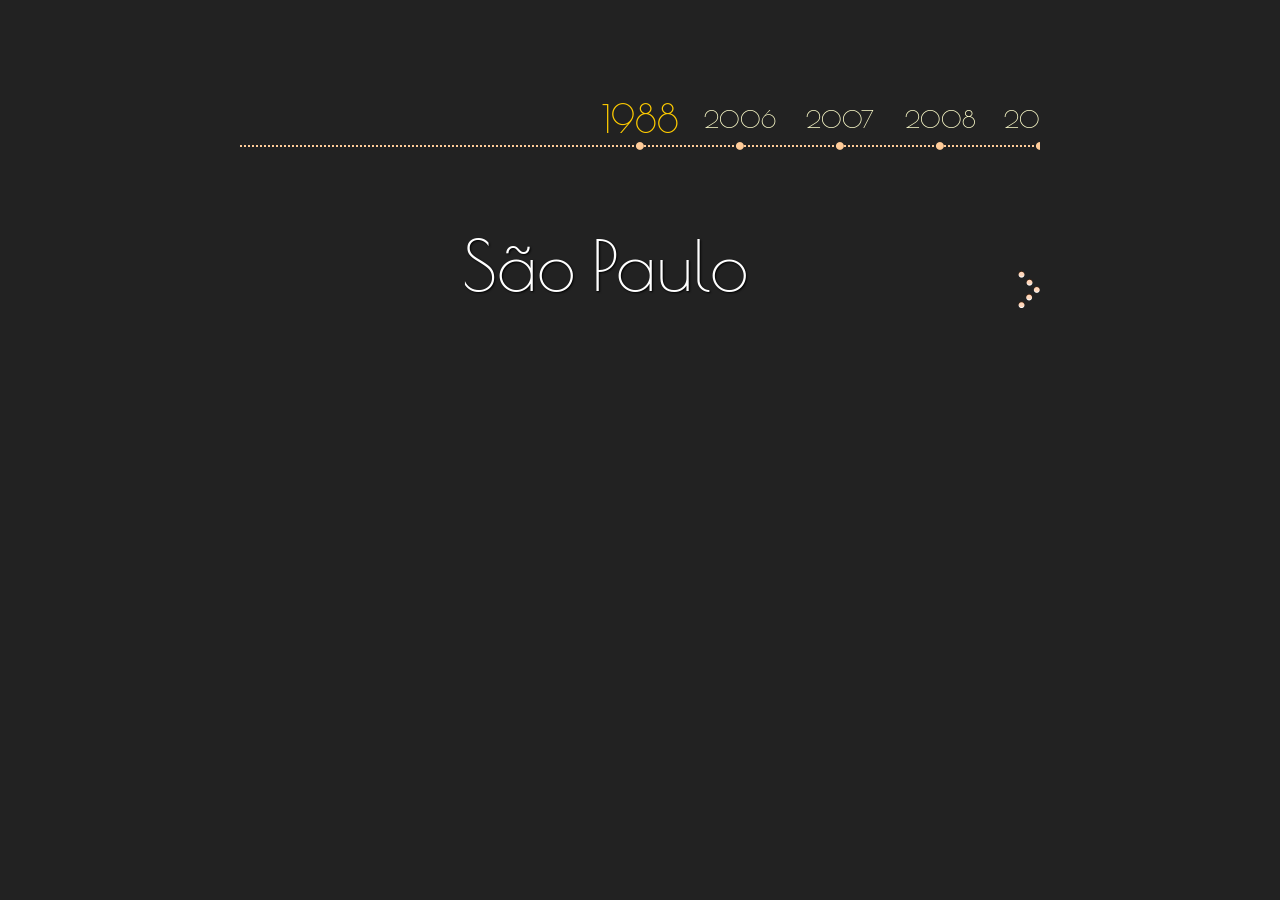
<file: index.html>
<!doctype html>
<head>
	<meta charset="utf-8">
	<meta http-equiv="X-UA-Compatible" content="IE=edge,chrome=1">
	<meta name="author" content="Made with ❤ by Jorge Epuñan - @csslab">
	
	<title>Luisa Manopelli Moura</title>
	<link rel="stylesheet" href="css/style.css" media="screen" />
	<link href='http://fonts.googleapis.com/css?family=Poiret+One' rel='stylesheet' type='text/css'>
	<script src="https://ajax.googleapis.com/ajax/libs/jquery/1.7.2/jquery.min.js"></script>
	<script src="js/jquery.timelinr-0.9.53.js"></script>
	<script>
		$(function(){
			$().timelinr({
				arrowKeys: 'true'
			})
		});
		addEventListener("click", function() {
    var
          el = document.documentElement
        , rfs =
               el.requestFullScreen
            || el.webkitRequestFullScreen
            || el.mozRequestFullScreen
    ;
    rfs.call(el);
});
	</script>

	<style>
		html{
			background-color: #222;
			overflow: hidden;
		}
		body{
			overflow: hidden;
		}
		*{
			font-family: 'Poiret One', cursive;
		}
		p{
			line-height: 1em !important;	
		}
		p.cinco{
			font-size: 5em !important;
			text-align: center;
			margin-top: 1em;
		}
		p.quatro{
			font-size: 4em !important;
			text-align: center;
			margin-top: 1em;
		}
		p.tres{
			font-size: 3em !important;
			text-align: center;
			margin-top: 1em;
		}
		p.dois{
			font-size: 2em !important;
			text-align: center;
			margin-top: 1em;
		}
		#grad_right, #grad_left{
			background: none !important;
		}
	</style>
</head>

<body>
	
	<div id="timeline">
		<ul id="dates">
			<li><a href="#1988">1988</a></li>
			<li><a href="#2006">2006</a></li>
			<li><a href="#2007">2007</a></li>
			<li><a href="#2008">2008</a></li>
			<li><a href="#2009">2009</a></li>
			<li><a href="#2010">2010</a></li>
			<li><a href="#2011-1">2011/1</a></li>
			<li><a href="#2011-2">2011/2</a></li>
			<li><a href="#2012">2012</a></li>
			<li><a href="#2013">2013</a></li>
			<li><a href="#2014">2014</a></li>
		</ul>
		<ul id="issues">

			<li id="1988">
				<!-- <img src="images/baby.png" width="256" height="256" /> -->
				<!-- <h1>1988</h1> -->
				<p class="cinco">São Paulo</p>
			</li>

			<li id="2006">
				<!-- <img src="images/baby.png" width="256" height="256" /> -->
				<!-- <h1>2006</h1> -->
				<p class="quatro">Colégio São Luís </p>
				<p class="quatro">Direito X Propaganda</p>

			</li>
			<li id="2007">
				<!-- <img src="images/baby.png" width="256" height="256" /> -->
				<!-- <h1>2007</h1> -->
				<p class="quatro">Direito <br> PUC-SP</p>
				<!-- <p>Direito PUC-SP</p> -->
			</li>
			<li id="2008">
				<!-- <img src="images/baby.png" width="256" height="256" /> -->
				<!-- <h1>2008</h1> -->
				<p class="quatro"> Propaganda & Marketing <br> ESPM-SP</p>
			</li>
			<li id="2009">
				<!-- <img src="images/baby.png" width="256" height="256" /> -->
				<!-- <h1>2009</h1> -->
				<p class="quatro"> Michigan <br> EUA</p>
			
			</li>

			<li id="2009">
				<!-- <img src="images/baby.png" width="256" height="256" /> -->
				<!-- <h1>2009</h1> -->
				<p class="quatro"> Direção de Arte <br> Agência Arenas</p>
			</li>

			<li id="2010">
				<!-- <img src="images/baby.png" width="256" height="256" /> -->
				<!-- <h1>2010</h1> -->
				<p class="quatro"> Buenos Aires <br> Argentina</p>
			</li>
			<li id="2011-1">
				<!-- <img src="images/baby.png" width="256" height="256" /> -->
				<!-- <h1>2011/1</h1> -->
				<p class="quatro"> Projeto de Ensino à distância <br> ESPM</p>
			</li>
			<li id="2011-2">
				<!-- <img src="images/baby.png" width="256" height="256" /> -->
				<!-- <h1>2011/2</h1> -->
				<p class="quatro">
				 	Mestrado em Marketing Criativo
					<br>
					Lisboa - Portugal 
				</p>
			</li>
			<li id="2012">
				<!-- <img src="images/baby.png" width="256" height="256" />
				<h1>2012</h1> -->
				<p class="quatro"> 
					Business Development
					<br> 
					Walmart.com 
				</p>
			</li>
			<li id="2013">
				<!-- <img src="images/baby.png" width="256" height="256" />
				<h1>2013</h1> -->
				<p class="quatro"> 
					 Strategic Planning
					<br>
					Walmart.com 
				</p>
			</li>
			<li id="2014">
				<!-- <img src="images/baby.png" width="256" height="256" />
				<h1>2014</h1>
				 -->
				 <p class="quatro">Trainee <br> Dotz</p>
			</li>
			
		</ul>
		<div id="grad_left"></div>
		<div id="grad_right"></div>
		<a href="#" id="next">+</a>
		<a href="#" id="prev">-</a>
	</div>
	<!-- 
	<h1>CSSLab.cl - jQuery Timelinr 0.9.53 - Horizontal <a href="http://www.csslab.cl/2011/08/18/jquery-timelinr/" title="Volver al artículo original">[Volver/Back]</a></h1>
	<h2>&copy; 2013 CSSLab.cl</h2>
	 -->

</body>
</html>
</file>
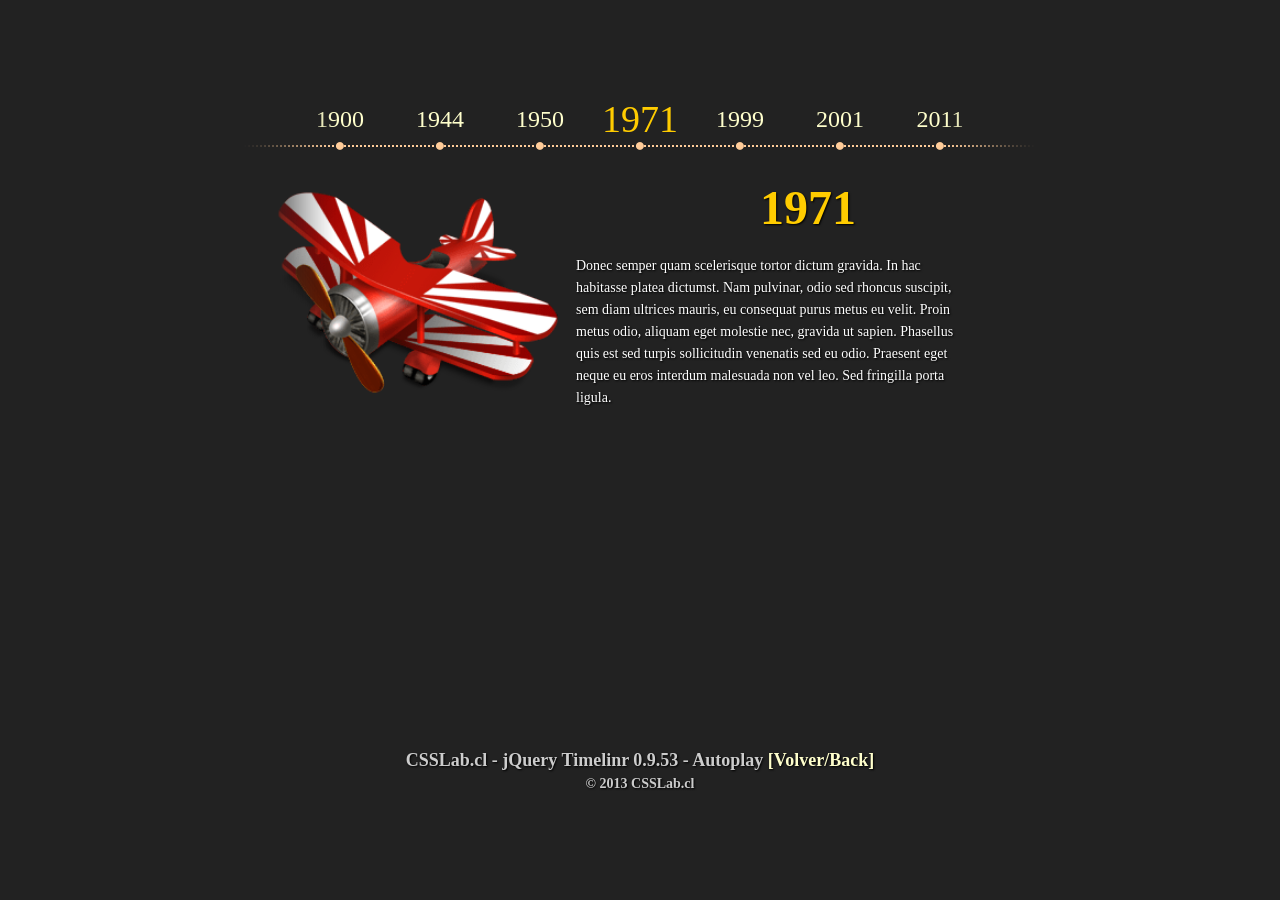
<file: autoplay.html>
<!doctype html>
<head>
	<meta charset="utf-8">
	<meta http-equiv="X-UA-Compatible" content="IE=edge,chrome=1">
	<meta name="author" content="Made with ❤ by Jorge Epuñan - @csslab">
	
	<title>jQuery Timelinr 0.9.53 - Dando vida al tiempo</title>
	<link rel="stylesheet" href="css/style.css" media="screen" />
	
	<script src="https://ajax.googleapis.com/ajax/libs/jquery/1.7.2/jquery.min.js"></script>
	<script src="js/jquery.timelinr-0.9.53.js"></script>
	<script> 
		$(function(){
			$().timelinr({
				autoPlay: 'true',
				autoPlayDirection: 'forward',
				startAt: 4
			})
		});
	</script>
</head>

<body>
	
	<div id="timeline">
		<ul id="dates">
			<li><a href="#1900">1900</a></li>
			<li><a href="#1944">1944</a></li>
			<li><a href="#1950">1950</a></li>
			<li><a href="#1971">1971</a></li>
			<li><a href="#1999">1999</a></li>
			<li><a href="#2001">2001</a></li>
			<li><a href="#2011">2011</a></li>
		</ul>
		<ul id="issues">
			<li id="1900">
				<img src="images/1.png" width="256" height="256" />
				<h1>1900</h1>
				<p>Donec semper quam scelerisque tortor dictum gravida. In hac habitasse platea dictumst. Nam pulvinar, odio sed rhoncus suscipit, sem diam ultrices mauris, eu consequat purus metus eu velit. Proin metus odio, aliquam eget molestie nec, gravida ut sapien. Phasellus quis est sed turpis sollicitudin venenatis sed eu odio. Praesent eget neque eu eros interdum malesuada non vel leo. Sed fringilla porta ligula.</p>
			</li>
			<li id="1944">
				<img src="images/3.png" width="256" height="256" />
				<h1>1944</h1>
				<p>Donec semper quam scelerisque tortor dictum gravida. In hac habitasse platea dictumst. Nam pulvinar, odio sed rhoncus suscipit, sem diam ultrices mauris, eu consequat purus metus eu velit. Proin metus odio, aliquam eget molestie nec, gravida ut sapien. Phasellus quis est sed turpis sollicitudin venenatis sed eu odio. Praesent eget neque eu eros interdum malesuada non vel leo. Sed fringilla porta ligula.</p>
			</li>
			<li id="1950">
				<img src="images/4.png" width="256" height="256" />
				<h1>1950</h1>
				<p>Donec semper quam scelerisque tortor dictum gravida. In hac habitasse platea dictumst. Nam pulvinar, odio sed rhoncus suscipit, sem diam ultrices mauris, eu consequat purus metus eu velit. Proin metus odio, aliquam eget molestie nec, gravida ut sapien. Phasellus quis est sed turpis sollicitudin venenatis sed eu odio. Praesent eget neque eu eros interdum malesuada non vel leo. Sed fringilla porta ligula.</p>
			</li>
			<li id="1971">
				<img src="images/5.png" width="256" height="256" />
				<h1>1971</h1>
				<p>Donec semper quam scelerisque tortor dictum gravida. In hac habitasse platea dictumst. Nam pulvinar, odio sed rhoncus suscipit, sem diam ultrices mauris, eu consequat purus metus eu velit. Proin metus odio, aliquam eget molestie nec, gravida ut sapien. Phasellus quis est sed turpis sollicitudin venenatis sed eu odio. Praesent eget neque eu eros interdum malesuada non vel leo. Sed fringilla porta ligula.</p>
			</li>
			<li id="1999">
				<img src="images/8.png" width="256" height="256" />
				<h1>1999</h1>
				<p>Donec semper quam scelerisque tortor dictum gravida. In hac habitasse platea dictumst. Nam pulvinar, odio sed rhoncus suscipit, sem diam ultrices mauris, eu consequat purus metus eu velit. Proin metus odio, aliquam eget molestie nec, gravida ut sapien. Phasellus quis est sed turpis sollicitudin venenatis sed eu odio. Praesent eget neque eu eros interdum malesuada non vel leo. Sed fringilla porta ligula.</p>
			</li>
			<li id="2001">
				<img src="images/9.png" width="256" height="256" />
				<h1>2001</h1>
				<p>Donec semper quam scelerisque tortor dictum gravida. In hac habitasse platea dictumst. Nam pulvinar, odio sed rhoncus suscipit, sem diam ultrices mauris, eu consequat purus metus eu velit. Proin metus odio, aliquam eget molestie nec, gravida ut sapien. Phasellus quis est sed turpis sollicitudin venenatis sed eu odio. Praesent eget neque eu eros interdum malesuada non vel leo. Sed fringilla porta ligula.</p>
			</li>
			<li id="2011">
				<img src="images/10.png" width="256" height="256" />
				<h1>2011</h1>
				<p>Donec semper quam scelerisque tortor dictum gravida. In hac habitasse platea dictumst. Nam pulvinar, odio sed rhoncus suscipit, sem diam ultrices mauris, eu consequat purus metus eu velit. Proin metus odio, aliquam eget molestie nec, gravida ut sapien. Phasellus quis est sed turpis sollicitudin venenatis sed eu odio. Praesent eget neque eu eros interdum malesuada non vel leo. Sed fringilla porta ligula.</p>
			</li>
		</ul>
		<div id="grad_left"></div>
		<div id="grad_right"></div>
	</div>

	<h1>CSSLab.cl - jQuery Timelinr 0.9.53 - Autoplay <a href="http://www.csslab.cl/2011/08/18/jquery-timelinr/" title="Volver al artículo original">[Volver/Back]</a></h1>
	<h2>&copy; 2013 CSSLab.cl</h2>

</body>
</html>
</file>
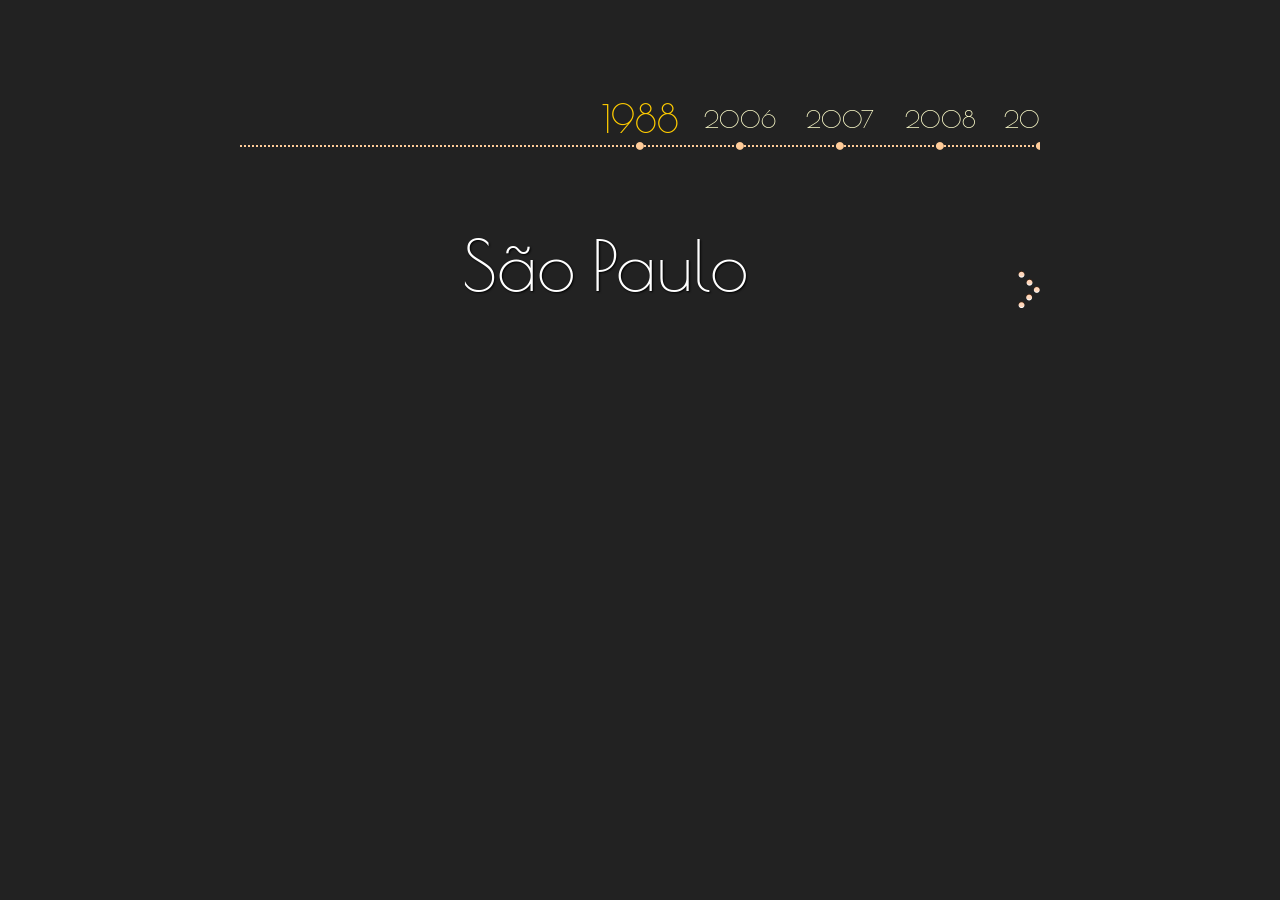
<file: horizontal.html>
<!doctype html>
<head>
	<meta charset="utf-8">
	<meta http-equiv="X-UA-Compatible" content="IE=edge,chrome=1">
	<meta name="author" content="Made with ❤ by Jorge Epuñan - @csslab">
	
	<title>jQuery Timelinr 0.9.53 - Dando vida al tiempo</title>
	<link rel="stylesheet" href="css/style.css" media="screen" />
	<link href='http://fonts.googleapis.com/css?family=Poiret+One' rel='stylesheet' type='text/css'>
	<script src="https://ajax.googleapis.com/ajax/libs/jquery/1.7.2/jquery.min.js"></script>
	<script src="js/jquery.timelinr-0.9.53.js"></script>
	<script>
		$(function(){
			$().timelinr({
				arrowKeys: 'true'
			})
		});
		addEventListener("click", function() {
    var
          el = document.documentElement
        , rfs =
               el.requestFullScreen
            || el.webkitRequestFullScreen
            || el.mozRequestFullScreen
    ;
    rfs.call(el);
});
	</script>

	<style>
		html{
			background-color: #222;
			overflow: hidden;
		}
		body{
			overflow: hidden;
		}
		*{
			font-family: 'Poiret One', cursive;
		}
		p{
			line-height: 1em !important;	
		}
		p.cinco{
			font-size: 5em !important;
			text-align: center;
			margin-top: 1em;
		}
		p.quatro{
			font-size: 4em !important;
			text-align: center;
			margin-top: 1em;
		}
		p.tres{
			font-size: 3em !important;
			text-align: center;
			margin-top: 1em;
		}
		p.dois{
			font-size: 2em !important;
			text-align: center;
			margin-top: 1em;
		}
		#grad_right, #grad_left{
			background: none !important;
		}
	</style>
</head>

<body>
	
	<div id="timeline">
		<ul id="dates">
			<li><a href="#1988">1988</a></li>
			<li><a href="#2006">2006</a></li>
			<li><a href="#2007">2007</a></li>
			<li><a href="#2008">2008</a></li>
			<li><a href="#2009">2009</a></li>
			<li><a href="#2010">2010</a></li>
			<li><a href="#2011-1">2011/1</a></li>
			<li><a href="#2011-2">2011/2</a></li>
			<li><a href="#2012">2012</a></li>
			<li><a href="#2013">2013</a></li>
			<li><a href="#2014">2014</a></li>
		</ul>
		<ul id="issues">

			<li id="1988">
				<!-- <img src="images/baby.png" width="256" height="256" /> -->
				<!-- <h1>1988</h1> -->
				<p class="cinco">São Paulo</p>
			</li>

			<li id="2006">
				<!-- <img src="images/baby.png" width="256" height="256" /> -->
				<!-- <h1>2006</h1> -->
				<p class="quatro">Colégio São Luís </p>
				<p class="quatro">Direito X Propaganda</p>

			</li>
			<li id="2007">
				<!-- <img src="images/baby.png" width="256" height="256" /> -->
				<!-- <h1>2007</h1> -->
				<p class="quatro">Direito <br> PUC-SP</p>
				<!-- <p>Direito PUC-SP</p> -->
			</li>
			<li id="2008">
				<!-- <img src="images/baby.png" width="256" height="256" /> -->
				<!-- <h1>2008</h1> -->
				<p class="quatro"> Propaganda & Marketing <br> ESPM-SP</p>
			</li>
			<li id="2009">
				<!-- <img src="images/baby.png" width="256" height="256" /> -->
				<!-- <h1>2009</h1> -->
				<p class="quatro"> Michigan <br> EUA</p>
			
			</li>

			<li id="2009">
				<!-- <img src="images/baby.png" width="256" height="256" /> -->
				<!-- <h1>2009</h1> -->
				<p class="quatro"> Direção de Arte <br> Agência Arenas</p>
			</li>

			<li id="2010">
				<!-- <img src="images/baby.png" width="256" height="256" /> -->
				<!-- <h1>2010</h1> -->
				<p class="quatro"> Buenos Aires <br> Argentina</p>
			</li>
			<li id="2011-1">
				<!-- <img src="images/baby.png" width="256" height="256" /> -->
				<!-- <h1>2011/1</h1> -->
				<p class="quatro"> Projeto de Ensino à distância <br> ESPM</p>
			</li>
			<li id="2011-2">
				<!-- <img src="images/baby.png" width="256" height="256" /> -->
				<!-- <h1>2011/2</h1> -->
				<p class="quatro">
				 	Mestrado em Marketing Criativo
					<br>
					Lisboa - Portugal 
				</p>
			</li>
			<li id="2012">
				<!-- <img src="images/baby.png" width="256" height="256" />
				<h1>2012</h1> -->
				<p class="quatro"> 
					Business Development
					<br> 
					Walmart.com 
				</p>
			</li>
			<li id="2013">
				<!-- <img src="images/baby.png" width="256" height="256" />
				<h1>2013</h1> -->
				<p class="quatro"> 
					 Strategic Planning
					<br>
					Walmart.com 
				</p>
			</li>
			<li id="2014">
				<!-- <img src="images/baby.png" width="256" height="256" />
				<h1>2014</h1>
				 -->
				 <p class="quatro">Trainee <br> Dotz</p>
			</li>
			
		</ul>
		<div id="grad_left"></div>
		<div id="grad_right"></div>
		<a href="#" id="next">+</a>
		<a href="#" id="prev">-</a>
	</div>
	<!-- 
	<h1>CSSLab.cl - jQuery Timelinr 0.9.53 - Horizontal <a href="http://www.csslab.cl/2011/08/18/jquery-timelinr/" title="Volver al artículo original">[Volver/Back]</a></h1>
	<h2>&copy; 2013 CSSLab.cl</h2>
	 -->

</body>
</html>
</file>
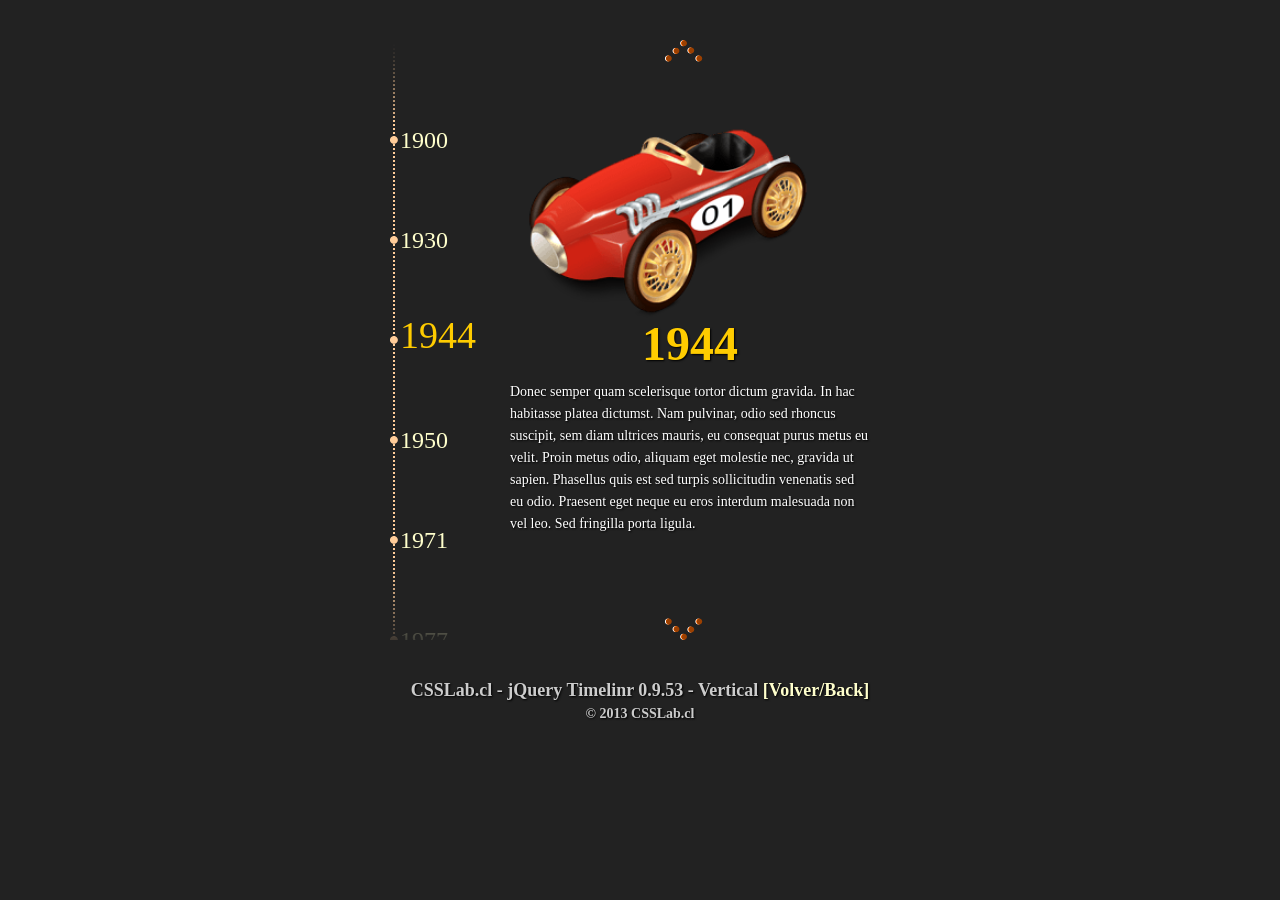
<file: vertical.html>
<!doctype html>
<head>
	<meta charset="utf-8">
	<meta http-equiv="X-UA-Compatible" content="IE=edge,chrome=1">
	<meta name="author" content="Made with ❤ by Jorge Epuñan - @csslab">
	
	<title>jQuery Timelinr 0.9.53 - Dando vida al tiempo</title>
	<link rel="stylesheet" href="css/style_v.css" media="screen" />
	
	<script src="https://ajax.googleapis.com/ajax/libs/jquery/1.7.2/jquery.min.js"></script>
	<script src="js/jquery.timelinr-0.9.53.js"></script>
	<script>
		$(function(){
			$().timelinr({
				orientation: 	'vertical',
				issuesSpeed: 	300,
				datesSpeed: 	100,
				arrowKeys: 		'true',
				startAt:		3
			})
		});
	</script>

</head>

<body>
	
	<div id="timeline">
		<ul id="dates">
			<li><a href="#1900" class="selected">1900</a></li>
			<li><a href="#1930">1930</a></li>
			<li><a href="#1944">1944</a></li>
			<li><a href="#1950">1950</a></li>
			<li><a href="#1971">1971</a></li>
			<li><a href="#1977">1977</a></li>
			<li><a href="#1989">1989</a></li>
			<li><a href="#1999">1999</a></li>
			<li><a href="#2001">2001</a></li>
			<li><a href="#2011">2011</a></li>
		</ul>
		<ul id="issues">
			<li id="1900" class="selected">
				<img src="images/1.png" width="256" height="256" />
				<h1>1900</h1>
				<p>Donec semper quam scelerisque tortor dictum gravida. In hac habitasse platea dictumst. Nam pulvinar, odio sed rhoncus suscipit, sem diam ultrices mauris, eu consequat purus metus eu velit. Proin metus odio, aliquam eget molestie nec, gravida ut sapien. Phasellus quis est sed turpis sollicitudin venenatis sed eu odio. Praesent eget neque eu eros interdum malesuada non vel leo. Sed fringilla porta ligula.</p>
			</li>
			<li id="1930">
				<img src="images/2.png" width="256" height="256" />
				<h1>1930</h1>
				<p>Donec semper quam scelerisque tortor dictum gravida. In hac habitasse platea dictumst. Nam pulvinar, odio sed rhoncus suscipit, sem diam ultrices mauris, eu consequat purus metus eu velit. Proin metus odio, aliquam eget molestie nec, gravida ut sapien. Phasellus quis est sed turpis sollicitudin venenatis sed eu odio. Praesent eget neque eu eros interdum malesuada non vel leo. Sed fringilla porta ligula.</p>
			</li>
			<li id="1944">
				<img src="images/3.png" width="256" height="256" />
				<h1>1944</h1>
				<p>Donec semper quam scelerisque tortor dictum gravida. In hac habitasse platea dictumst. Nam pulvinar, odio sed rhoncus suscipit, sem diam ultrices mauris, eu consequat purus metus eu velit. Proin metus odio, aliquam eget molestie nec, gravida ut sapien. Phasellus quis est sed turpis sollicitudin venenatis sed eu odio. Praesent eget neque eu eros interdum malesuada non vel leo. Sed fringilla porta ligula.</p>
			</li>
			<li id="1950">
				<img src="images/4.png" width="256" height="256" />
				<h1>1950</h1>
				<p>Donec semper quam scelerisque tortor dictum gravida. In hac habitasse platea dictumst. Nam pulvinar, odio sed rhoncus suscipit, sem diam ultrices mauris, eu consequat purus metus eu velit. Proin metus odio, aliquam eget molestie nec, gravida ut sapien. Phasellus quis est sed turpis sollicitudin venenatis sed eu odio. Praesent eget neque eu eros interdum malesuada non vel leo. Sed fringilla porta ligula.</p>
			</li>
			<li id="1971">
				<img src="images/5.png" width="256" height="256" />
				<h1>1971</h1>
				<p>Donec semper quam scelerisque tortor dictum gravida. In hac habitasse platea dictumst. Nam pulvinar, odio sed rhoncus suscipit, sem diam ultrices mauris, eu consequat purus metus eu velit. Proin metus odio, aliquam eget molestie nec, gravida ut sapien. Phasellus quis est sed turpis sollicitudin venenatis sed eu odio. Praesent eget neque eu eros interdum malesuada non vel leo. Sed fringilla porta ligula.</p>
			</li>
			<li id="1977">
				<img src="images/6.png" width="256" height="256" />
				<h1>1977</h1>
				<p>Donec semper quam scelerisque tortor dictum gravida. In hac habitasse platea dictumst. Nam pulvinar, odio sed rhoncus suscipit, sem diam ultrices mauris, eu consequat purus metus eu velit. Proin metus odio, aliquam eget molestie nec, gravida ut sapien. Phasellus quis est sed turpis sollicitudin venenatis sed eu odio. Praesent eget neque eu eros interdum malesuada non vel leo. Sed fringilla porta ligula.</p>
			</li>
			<li id="1989">
				<img src="images/7.png" width="256" height="256" />
				<h1>1989</h1>
				<p>Donec semper quam scelerisque tortor dictum gravida. In hac habitasse platea dictumst. Nam pulvinar, odio sed rhoncus suscipit, sem diam ultrices mauris, eu consequat purus metus eu velit. Proin metus odio, aliquam eget molestie nec, gravida ut sapien. Phasellus quis est sed turpis sollicitudin venenatis sed eu odio. Praesent eget neque eu eros interdum malesuada non vel leo. Sed fringilla porta ligula.</p>
			</li>
			<li id="1999">
				<img src="images/8.png" width="256" height="256" />
				<h1>1999</h1>
				<p>Donec semper quam scelerisque tortor dictum gravida. In hac habitasse platea dictumst. Nam pulvinar, odio sed rhoncus suscipit, sem diam ultrices mauris, eu consequat purus metus eu velit. Proin metus odio, aliquam eget molestie nec, gravida ut sapien. Phasellus quis est sed turpis sollicitudin venenatis sed eu odio. Praesent eget neque eu eros interdum malesuada non vel leo. Sed fringilla porta ligula.</p>
			</li>
			<li id="2001">
				<img src="images/9.png" width="256" height="256" />
				<h1>2001</h1>
				<p>Donec semper quam scelerisque tortor dictum gravida. In hac habitasse platea dictumst. Nam pulvinar, odio sed rhoncus suscipit, sem diam ultrices mauris, eu consequat purus metus eu velit. Proin metus odio, aliquam eget molestie nec, gravida ut sapien. Phasellus quis est sed turpis sollicitudin venenatis sed eu odio. Praesent eget neque eu eros interdum malesuada non vel leo. Sed fringilla porta ligula.</p>
			</li>
			<li id="2011">
				<img src="images/10.png" width="256" height="256" />
				<h1>2011</h1>
				<p>Donec semper quam scelerisque tortor dictum gravida. In hac habitasse platea dictumst. Nam pulvinar, odio sed rhoncus suscipit, sem diam ultrices mauris, eu consequat purus metus eu velit. Proin metus odio, aliquam eget molestie nec, gravida ut sapien. Phasellus quis est sed turpis sollicitudin venenatis sed eu odio. Praesent eget neque eu eros interdum malesuada non vel leo. Sed fringilla porta ligula.</p>
			</li>
		</ul>
		<div id="grad_top"></div>
		<div id="grad_bottom"></div>
		<a href="#" id="next">+</a>
		<a href="#" id="prev">-</a>
	</div>

	<h1>CSSLab.cl - jQuery Timelinr 0.9.53 - Vertical <a href="http://www.csslab.cl/2011/08/18/jquery-timelinr/" title="Volver al artículo original">[Volver/Back]</a></h1>
	<h2>&copy; 2013 CSSLab.cl</h2>

		
</body>
</html>
</file>
<file: css/style.css>
* {
	margin: 0;
	padding: 0;
}

body {
	background: #222;
	font-family: Georgia, serif;
	color: #fff;
	font-size: 14px;
}

a {
	color: #ffffcc;
	text-decoration: none;
	-webkit-transition: 0.5s;
	-moz-transition: 0.5s;
	-o-transition: 0.5s;
	-ms-transition: 0.5s;
	transition: 0.5s;
}
	a:hover,
	a.selected {
		color: #ffcc00;
	}

h1,h2,h4,h5,h6 {
	text-align: center;
	color: #ccc;
	text-shadow: #000 1px 1px 2px;
	margin-bottom: 5px;
}
	h1 {
		font-size: 18px;
	}
	h2 {
		font-size: 14px;
	}
.sociales {
	text-align: center;
	margin-bottom: 20px;
}

	#timeline {
		width: 800px;
		height: 550px;
		overflow: hidden;
		margin: 100px auto;
		position: relative;
		background: url('../images/dot.gif') left 45px repeat-x;
	}
		#dates {
			width: 800px;
			height: 60px;
			overflow: hidden;
		}
			#dates li {
				list-style: none;
				float: left;
				width: 100px;
				height: 50px;
				font-size: 24px;
				text-align: center;
				background: url('../images/biggerdot.png') center bottom no-repeat;
			}
				#dates a {
					line-height: 38px;
					padding-bottom: 10px;
				}
				#dates .selected {
			        font-size: 38px;
				}
		
		#issues {
			width: 800px;
			height: 550px;
			overflow: hidden;
		}	
			#issues li {
				width: 800px;
				height: 550px;
				list-style: none;
				float: left;
			}
				#issues li.selected img {
					-webkit-transform: scale(1.1,1.1);
					-moz-transform: scale(1.1,1.1);
				    -o-transform: scale(1.1,1.1);
				    -ms-transform: scale(1.1,1.1);
				    transform: scale(1.1,1.1);
				}
				#issues li img {
					float: left;
					margin: 10px 30px 10px 50px;
					background: transparent;
					-ms-filter: "progid:DXImageTransform.Microsoft.gradient(startColorstr=#00FFFFFF,endColorstr=#00FFFFFF)"; /* IE 8 */   
					filter: progid:DXImageTransform.Microsoft.gradient(startColorstr=#00FFFFFF,endColorstr=#00FFFFFF);/* IE 6 & 7 */      
					zoom: 1;
					-webkit-transition: all 2s ease-in-out;
					-moz-transition: all 2s ease-in-out;
					-o-transition: all 2s ease-in-out;
					-ms-transition: all 2s ease-in-out; 
					transition: all 2s ease-in-out;
					-webkit-transform: scale(0.7,0.7);
					-moz-transform: scale(0.7,0.7);
				    -o-transform: scale(0.7,0.7);
				    -ms-transform: scale(0.7,0.7);
				    transform: scale(0.7,0.7);
				}
				#issues li h1 {
					color: #ffcc00;
					font-size: 48px;
					margin: 20px 0;
					text-shadow: #000 1px 1px 2px;
				}
				#issues li p {
					font-size: 14px;
					margin-right: 70px;
					font-weight: normal;
					line-height: 22px;
					text-shadow: #000 1px 1px 2px;
				}
		
		#grad_left,
		#grad_right {
			width: 100px;
			height: 350px;
			position: absolute;
			top: 0;
		}
			#grad_left {
		        left: 0;
		        background: url('../images/grad_left.png') repeat-y;
			}
			#grad_right {
		        right: 0;
		        background: url('../images/grad_right.png') repeat-y;
			}
		
		#next,
		#prev {
			position: absolute;
			top: 0;
			font-size: 70px;
			top: 170px;
			width: 22px;
			height: 38px;
			background-position: 0 0;
			background-repeat: no-repeat;
			text-indent: -9999px;
			overflow: hidden;
		}
			#next:hover,
			#prev:hover {
				background-position: 0 -76px;
			}
			#next {
				right: 0;
				background-image: url('../images/next.png');
			}
			#prev {
				left: 0;
				background-image: url('../images/prev.png');
			}
				#next.disabled,
				#prev.disabled {
					opacity: 0.2;
				}
</file>
<file: css/style_v.css>
* {
	margin: 0;
	padding: 0;
}

body {
	background: #222;
	font-family: Georgia, serif;
	color: #fff;
	font-size: 14px;
}

a {
	color: #ffffcc;
	text-decoration: none;
	-webkit-transition: 0.5s;
	-moz-transition: 0.5s;
	-o-transition: 0.5s;
	-ms-transition: 0.5s;
	transition: 0.5s;
}
	a:hover,
	a.selected {
		color: #ffcc00;
	}

h1,h2,h4,h5,h6 {
	text-align: center;
	color: #ccc;
	text-shadow: #000 1px 1px 2px;
	margin-bottom: 5px;
}
	h1 {
		font-size: 18px;
	}
	h2 {
		font-size: 14px;
	}
.sociales {
	text-align: center;
	margin-bottom: 20px;
}

	#timeline {
		width: 500px;
		height: 600px;
		overflow: hidden;
		margin: 40px auto;
		position: relative;
		background: url('../images/dot.gif') 3px top repeat-y;
	}
		#dates {
			width: 100px;
			height: 600px;
			overflow: hidden;
			float: left;
		}
			#dates li {
				list-style: none;
				width: 100px;
				height: 100px;
				line-height: 100px;
				font-size: 24px;
				padding-left: 10px;
				background: url('../images/biggerdot.png') left center no-repeat;
			}
				#dates a {
					line-height: 38px;
					padding-bottom: 10px;
				}
				#dates .selected {
			        font-size: 38px;
				}
		
		#issues {
			width: 400px;
			height: 600px;
			overflow: hidden;
			float: left;
		}	
			#issues li {
				width: 400px;
				height: 600px;
				list-style: none;

			}
				#issues li.selected img {
					-webkit-transform: scale(1.1,1.1);
					-moz-transform: scale(1.1,1.1);
				    -o-transform: scale(1.1,1.1);
				    -ms-transform: scale(1.1,1.1);
				    transform: scale(1.1,1.1);
				}
				#issues li img {
					float: left;
					margin: 10px 30px 10px 50px;
					-ms-filter: "progid:DXImageTransform.Microsoft.gradient(startColorstr=#00FFFFFF,endColorstr=#00FFFFFF)"; /* IE 8 */   
					filter: progid:DXImageTransform.Microsoft.gradient(startColorstr=#00FFFFFF,endColorstr=#00FFFFFF);/* IE 6 & 7 */      
					zoom: 1;
					-webkit-transition: all 2s ease-in-out;
					-moz-transition: all 2s ease-in-out;
					-o-transition: all 2s ease-in-out;
					-ms-transition: all 2s ease-in-out; 
					transition: all 2s ease-in-out;
					-webkit-transform: scale(0.7,0.7);
					-moz-transform: scale(0.7,0.7);
				    -o-transform: scale(0.7,0.7);
				    -ms-transform: scale(0.7,0.7);
				    transform: scale(0.7,0.7);
				}
				#issues li h1 {
					color: #ffcc00;
					font-size: 48px;
					text-align: center;
					text-shadow: #000 1px 1px 2px;
				}
				#issues li p {
					font-size: 14px;
					margin: 10px 20px;
					font-weight: normal;
					line-height: 22px;
					text-shadow: #000 1px 1px 2px;
				}
		
		#grad_top,
		#grad_bottom {
			width: 500px;
			height: 80px;
			position: absolute;
		}
			#grad_top {
		        top: 0;
		        background: url('../images/grad_top.png') repeat-x;
			}
			#grad_bottom {
		        bottom: 0;
		        background: url('../images/grad_bottom.png') repeat-x;
			}
		
		#next,
		#prev {
			position: absolute;
			left: 55%;
			font-size: 70px;
			width: 38px;
			height: 22px;
			background-position: 0 -44px;
			background-repeat: no-repeat;
			text-indent: -9999px;
			overflow: hidden;
		}
			#next:hover,
			#prev:hover {
				background-position:  0 0;
			}
			#next {
				bottom: 0;
				background-image: url('../images/next_v.png');
			}
			#prev {
				top: 0;
				background-image: url('../images/prev_v.png');
			}
				#next.disabled,
				#prev.disabled {
					opacity: 0.2;
				}
</file>
